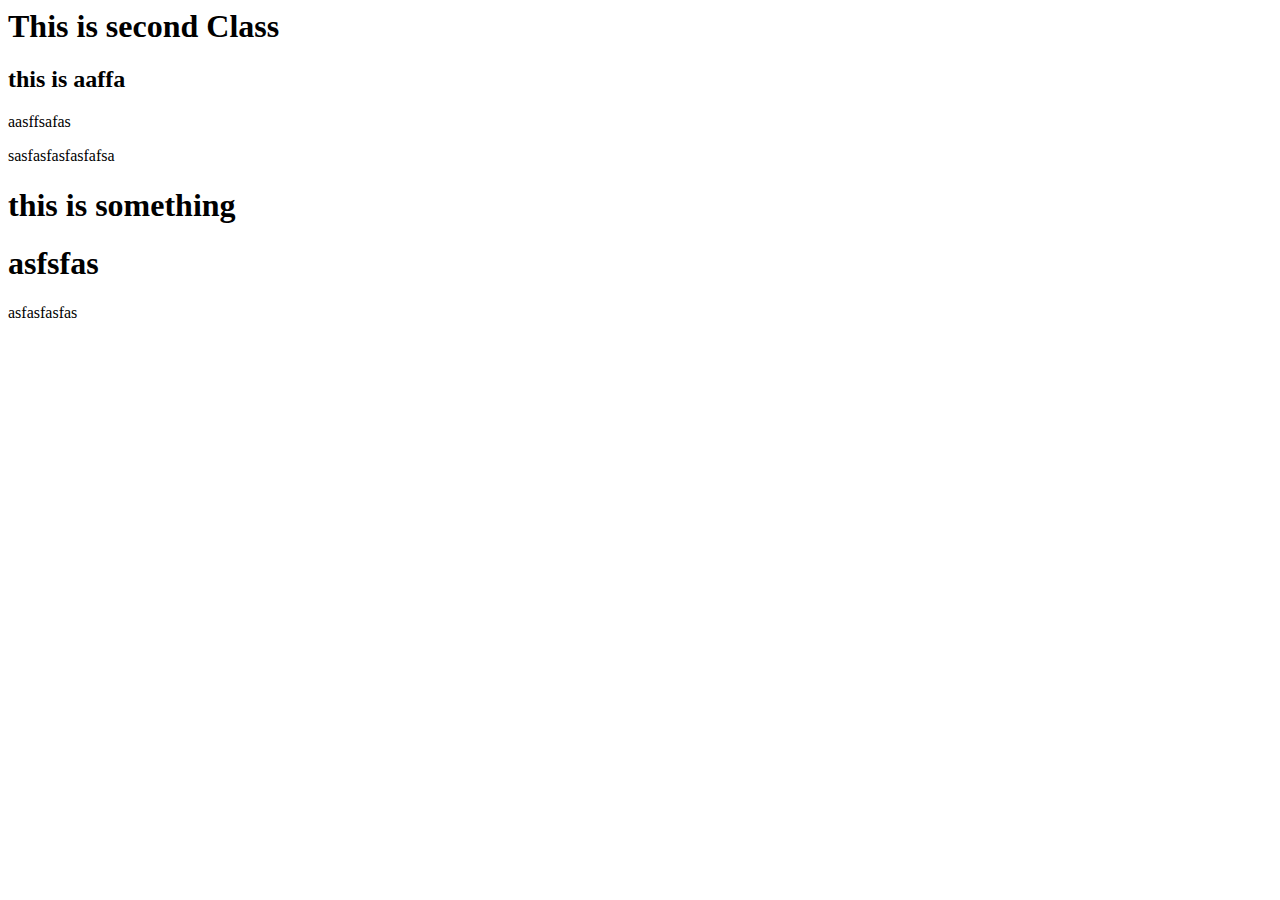
<file: index.html>
<html>
  <head>
    <title>Second Class</title>
  </head>
  <body>
    <h1>This is second Class</h1>
    <h2>this is aaffa</h2>
    <p>aasffsafas</p>
    <p>sasfasfasfasfafsa</p>
    <h1>this is something</h1>
    <h1>asfsfas</h1>
    <p>asfasfasfas</p>
  </body>
</html>
</file>
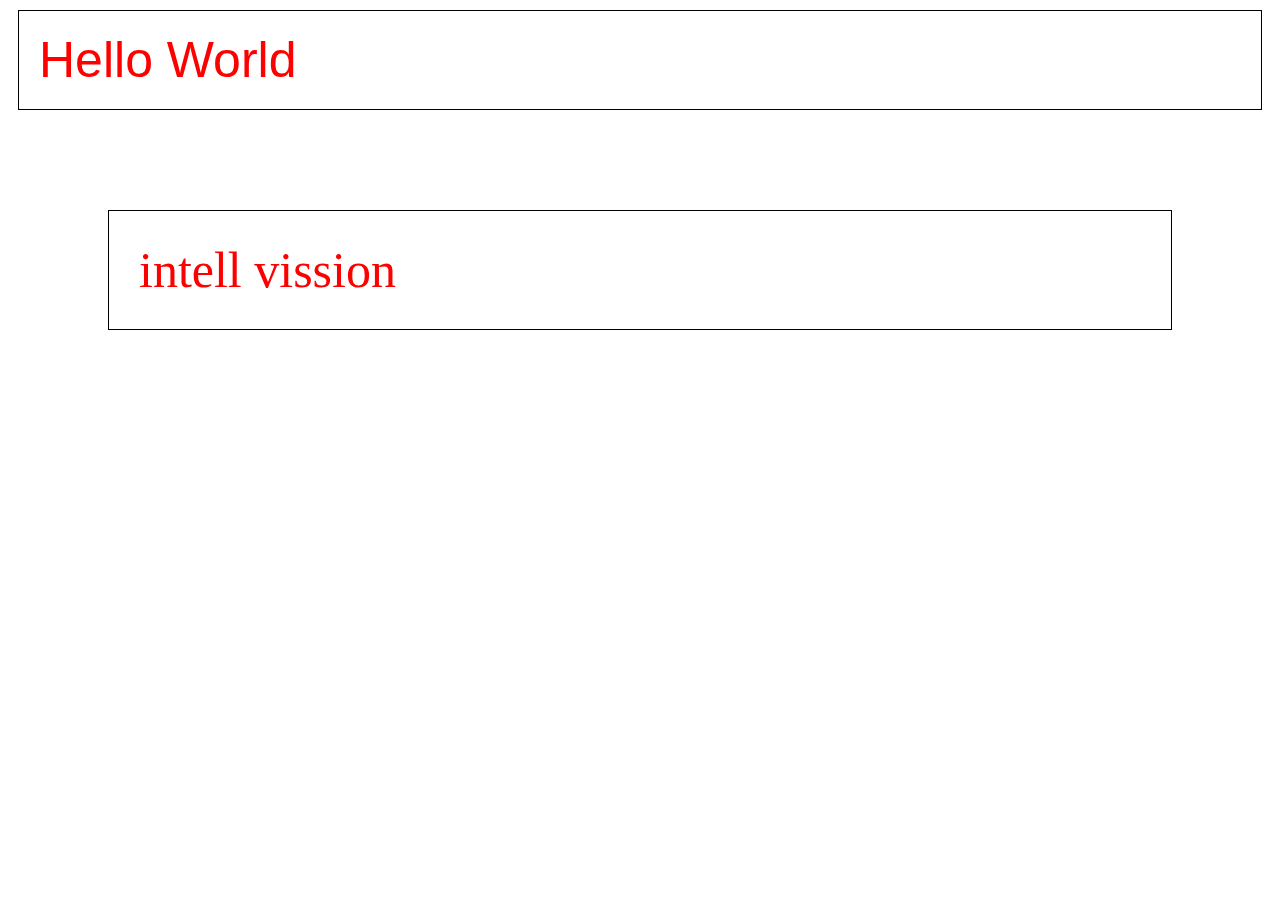
<file: boxsizing.html>
<!DOCTYPE html>
<html lang="en">
<head>
    <meta charset="UTF-8">
    <meta name="viewport" content="width=device-width, initial-scale=1.0">
    <title>Box</title>
    <link rel="stylesheet" href="box.css">
</head>
<body>
    <p class="box">Hello World</p>
    <p class="box2">intell vission</p>
</body>
</html>
</file>
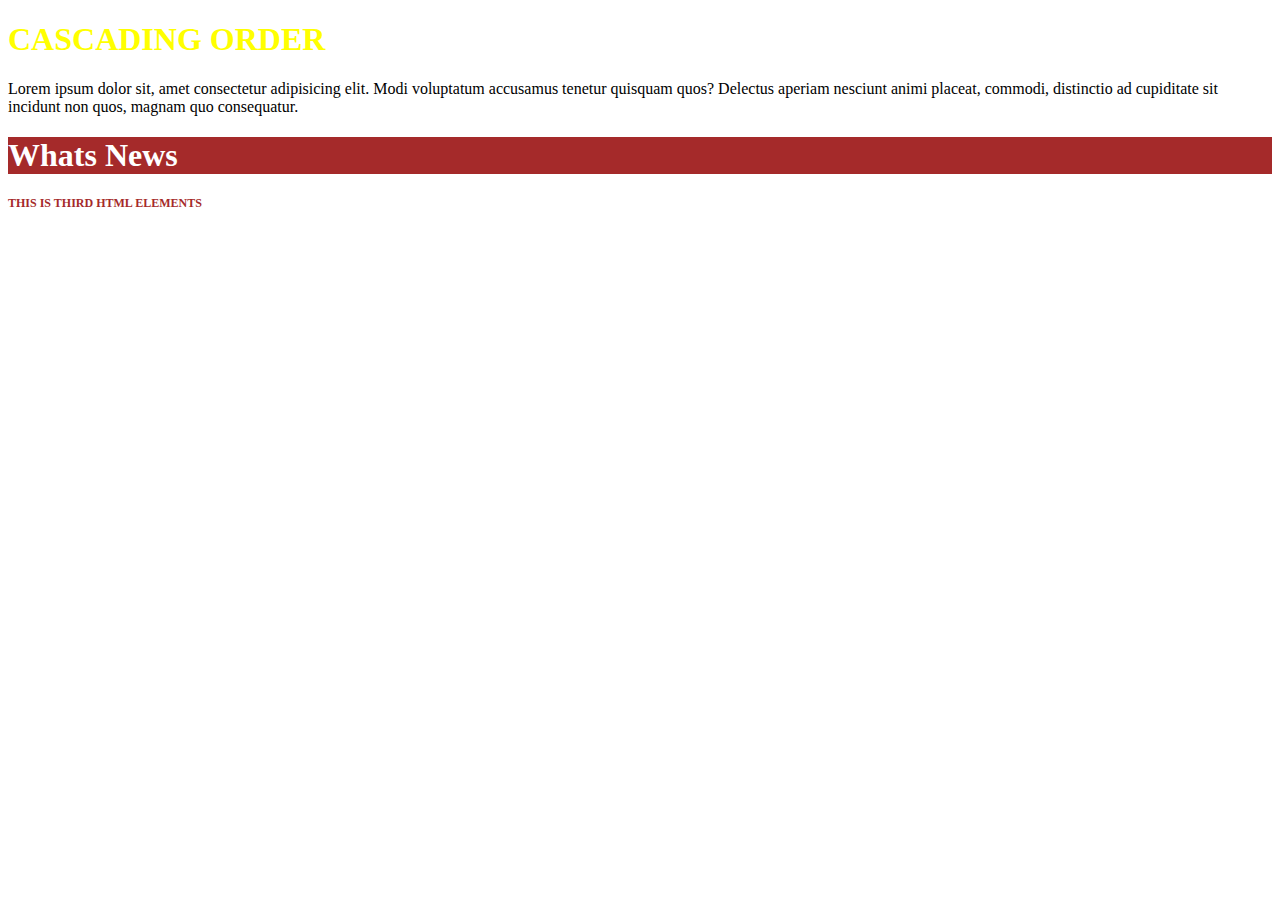
<file: cascading.html>
<!DOCTYPE html>
<html lang="en">
<head>
    <meta charset="UTF-8">
    <meta name="viewport" content="width=device-width, initial-scale=1.0">
    <title>Document</title>
    <link rel="stylesheet" href="cascade.css">
    
</head>
<body>
    <h1 id="cascade">Cascading Order</h1>
    <p>Lorem ipsum dolor sit, amet consectetur adipisicing elit. Modi voluptatum accusamus tenetur quisquam quos? Delectus aperiam nesciunt animi placeat, commodi, distinctio ad cupiditate sit incidunt non quos, magnam quo consequatur.</p>
    <h1 id="news">Whats News</h1>
    <h1 id="third">This is Third Html elements</h1>
</body>
</html>
</file>
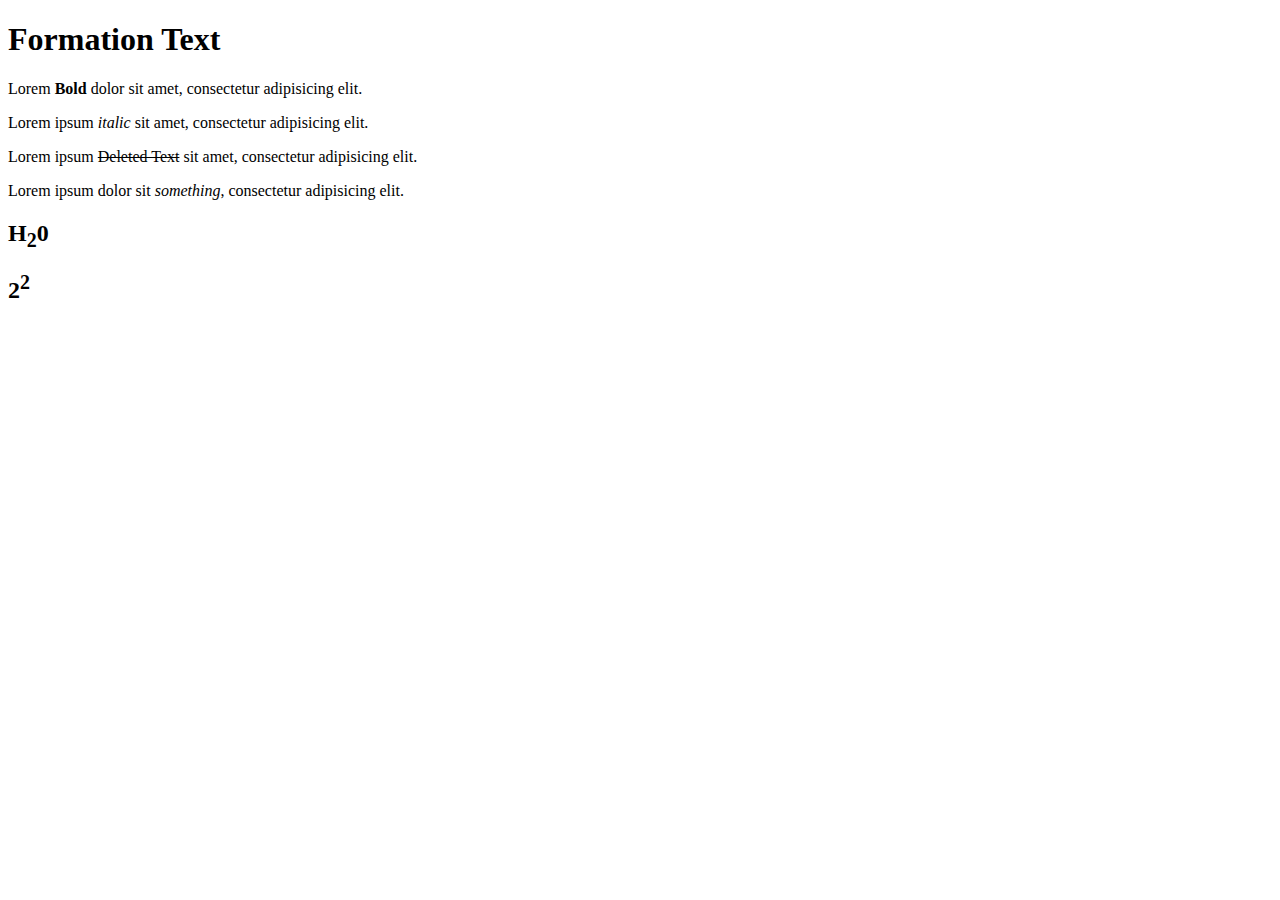
<file: formating.html>
<!DOCTYPE html>
<html lang="en">
<head>
    <meta charset="UTF-8">
    <meta name="viewport" content="width=device-width, initial-scale=1.0">
    <title>Formating</title>
</head>
<body>
    <h1>Formation Text</h1>
    <p>Lorem <b>Bold</b> dolor sit amet, consectetur adipisicing elit.</p>
    <p>Lorem ipsum <i>italic</i> sit amet, consectetur adipisicing elit.</p>
    <p>Lorem ipsum <del>Deleted Text</del> sit amet, consectetur adipisicing elit.</p>
    <p>Lorem ipsum dolor sit <em>something</em>, consectetur adipisicing elit.</p>

    <h2>H<sub>2</sub>0</h2>
    <h2>2<sup>2</sup></h2>
</body>
</html>
</file>
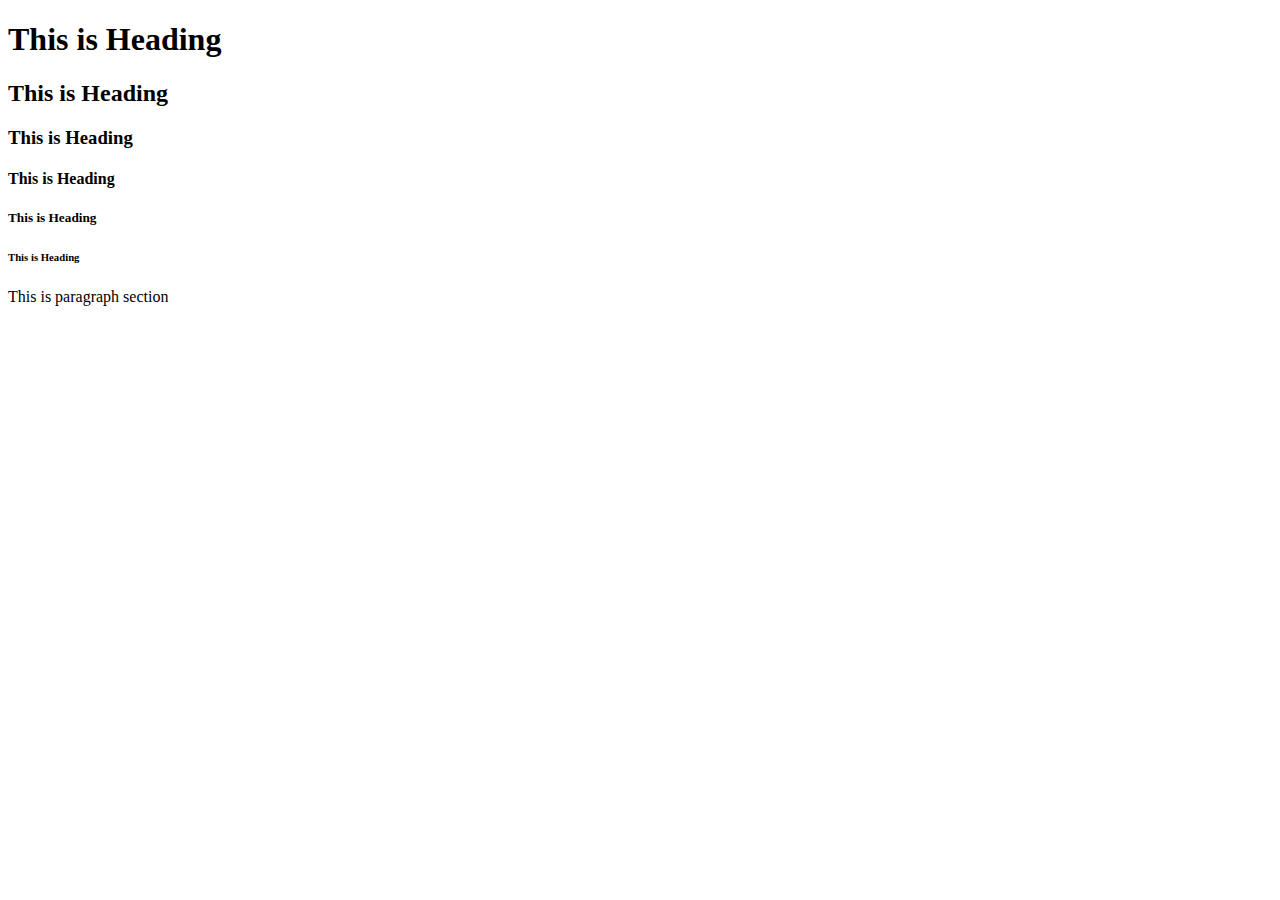
<file: headings.html>
<!DOCTYPE html>
<html lang="en">
<head>
    <meta charset="UTF-8">
    <meta name="viewport" content="width=device-width, initial-scale=1.0">
    <title>Heading</title>
</head>
<body>
    <h1>This is Heading</h1>
    <h2>This is Heading</h2>
    <h3>This is Heading</h3>
    <h4>This is Heading</h4>
    <h5>This is Heading</h5>
    <h6>This is Heading</h6>
<!-- this is paragraph  -->
    <p>This is paragraph section</p>
</body>
</html>
</file>
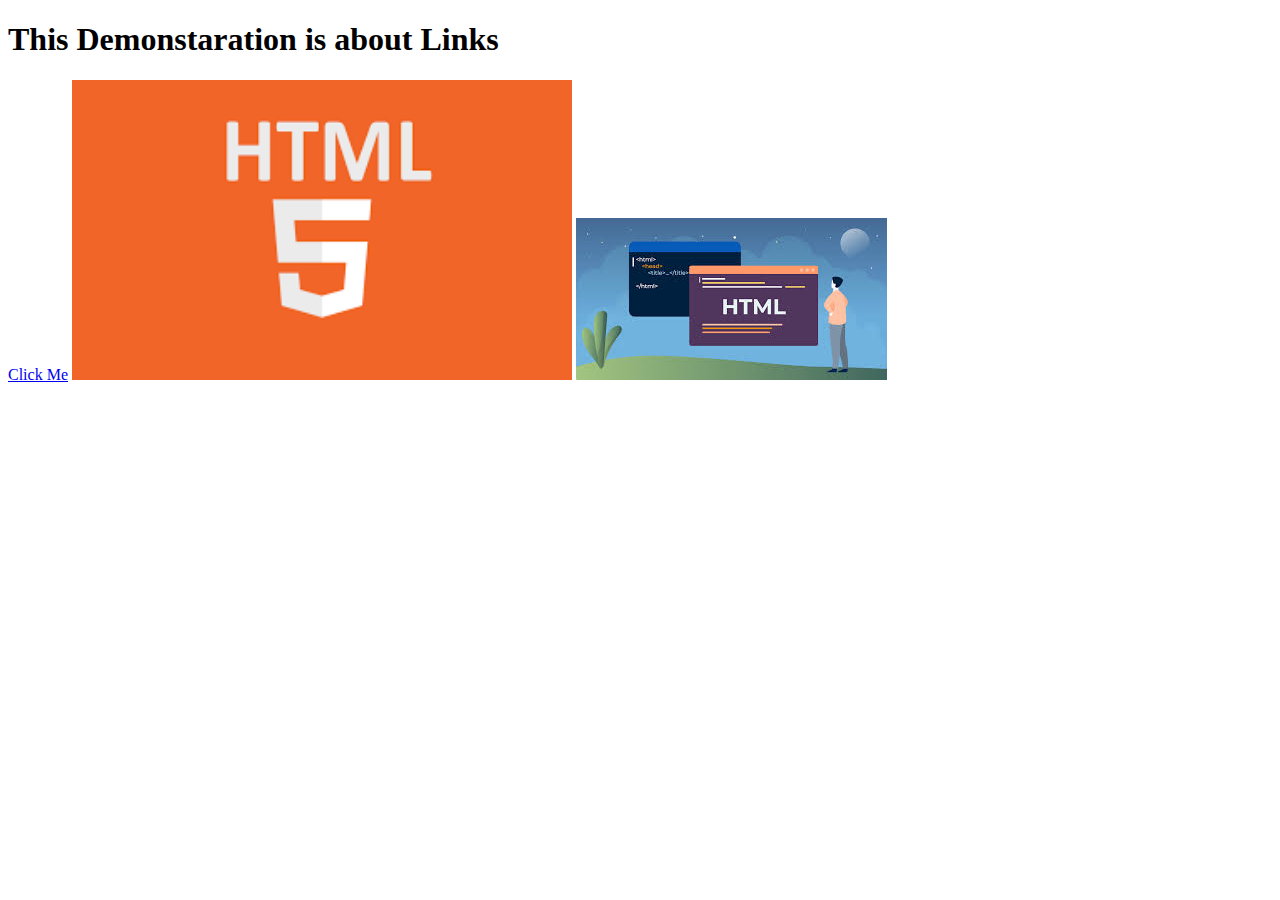
<file: links.html>
<!DOCTYPE html>
<html lang="en">
<head>
    <meta charset="UTF-8">
    <meta name="viewport" content="width=device-width, initial-scale=1.0">
    <title>Links</title>
</head>
<body>
    <h1>This Demonstaration is about Links</h1>
    <a href="https://www.google.com/">Click Me</a>
    <img src="download.png" alt="Html Class" width="500" height="300">
    <img src="images.jpeg" alt="Html Second IMage">
</body>
</html>
</file>
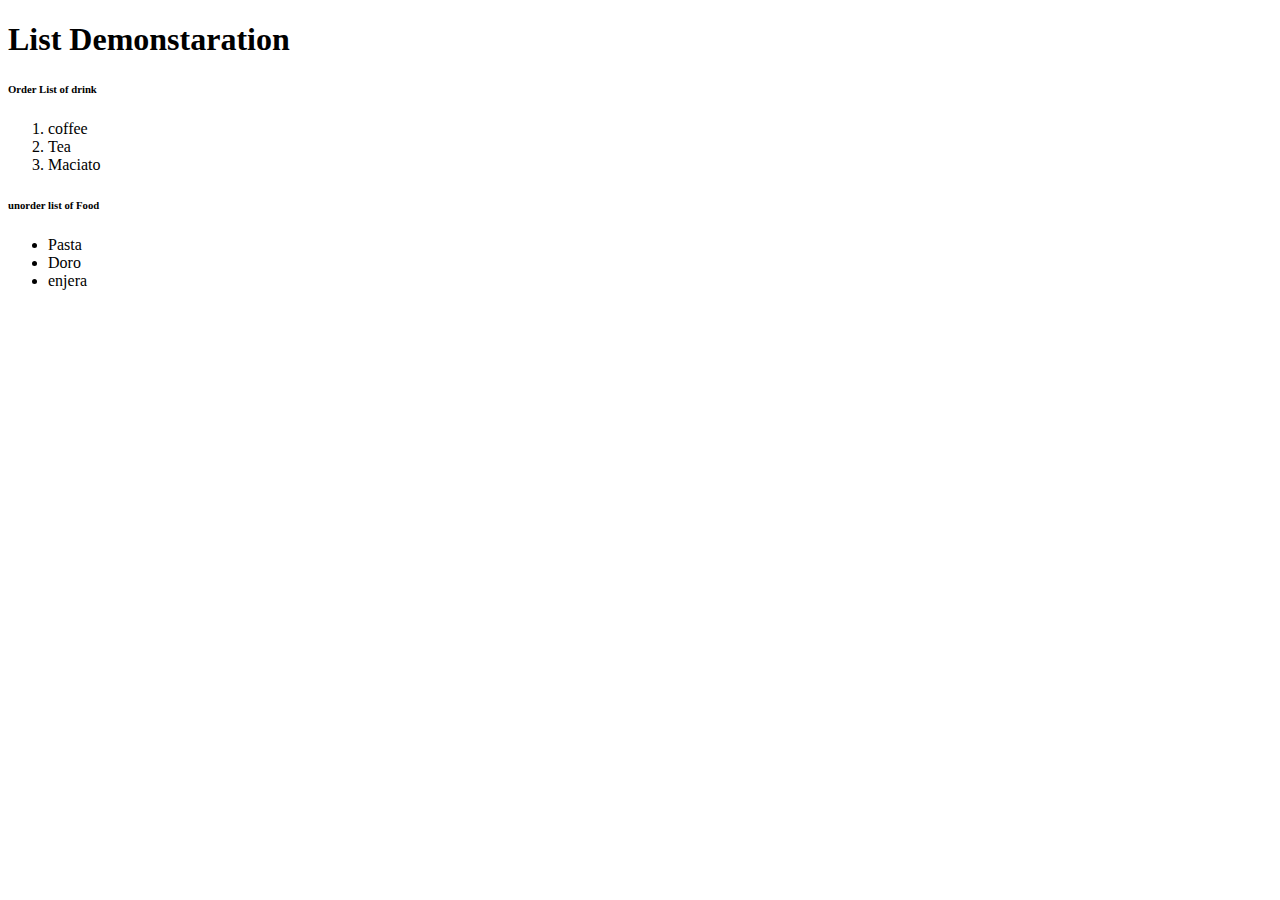
<file: lists.html>
<!DOCTYPE html>
<html lang="en">
<head>
    <meta charset="UTF-8">
    <meta name="viewport" content="width=device-width, initial-scale=1.0">
    <title>List</title>
</head>
<body>
    <h1>List Demonstaration</h1>
    <h6>Order List of drink</h6>
    <ol>
        <li>coffee</li>
        <li>Tea</li>
        <li>Maciato</li>
    </ol>
    <h6>unorder list of Food</h6>
    <ul>
        <li>Pasta</li>
        <li>Doro</li>
        <li>enjera</li>
    </ul>
</body>
</html>
</file>
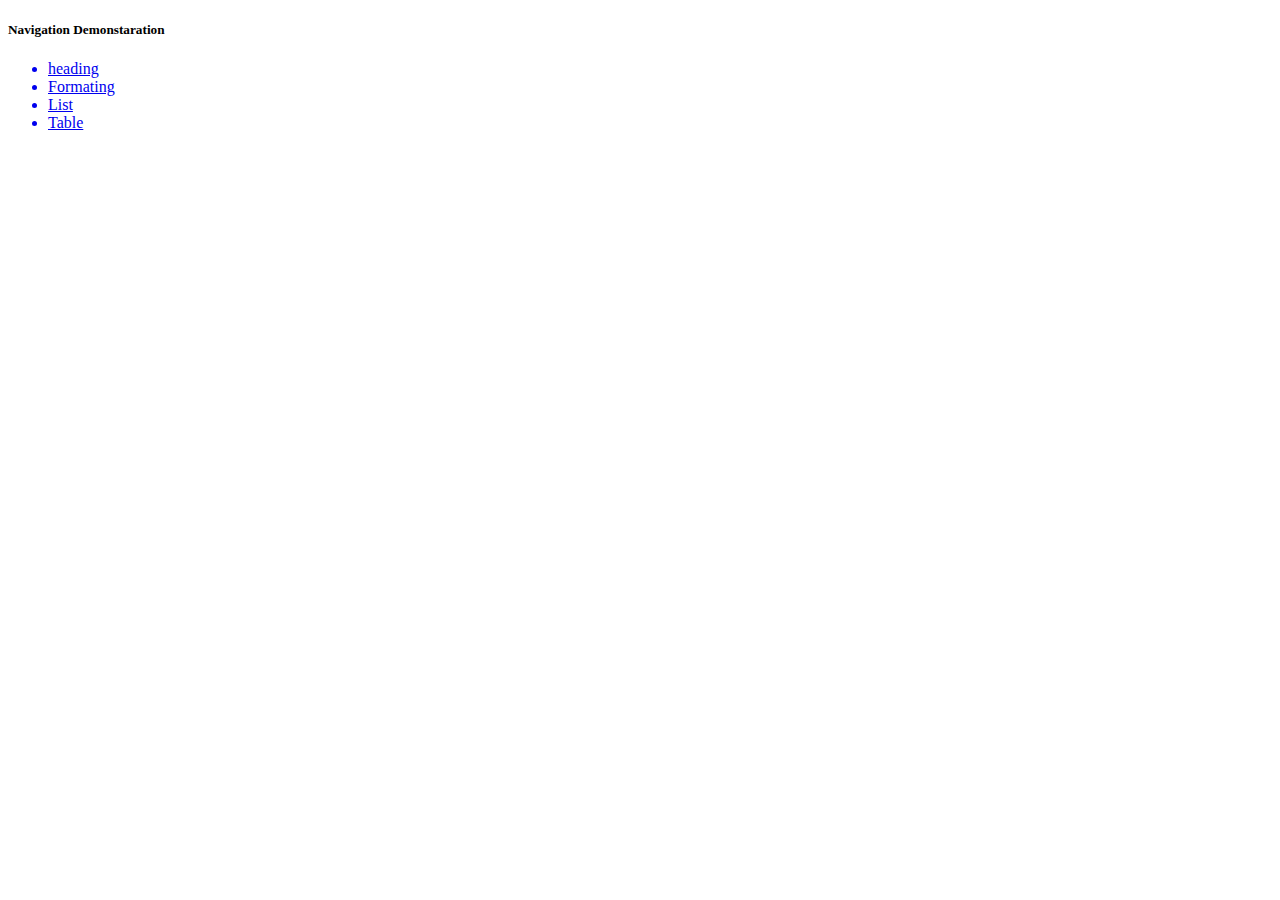
<file: navigation.html>
<!DOCTYPE html>
<html lang="en">
  <head>
    <meta charset="UTF-8" />
    <meta name="viewport" content="width=device-width, initial-scale=1.0" />
    <title>Navigation</title>
  </head>
  <body>
    <h5>Navigation Demonstaration</h5>

    <ul>
      <a href="headings.html"><li>heading</li></a>
      <a href="formating.html"><li>Formating</li></a>
      <a href="lists.html"><li>List</li></a>
      <a href="table.html"><li>Table</li></a>
    </ul>
  </body>
</html>
</file>
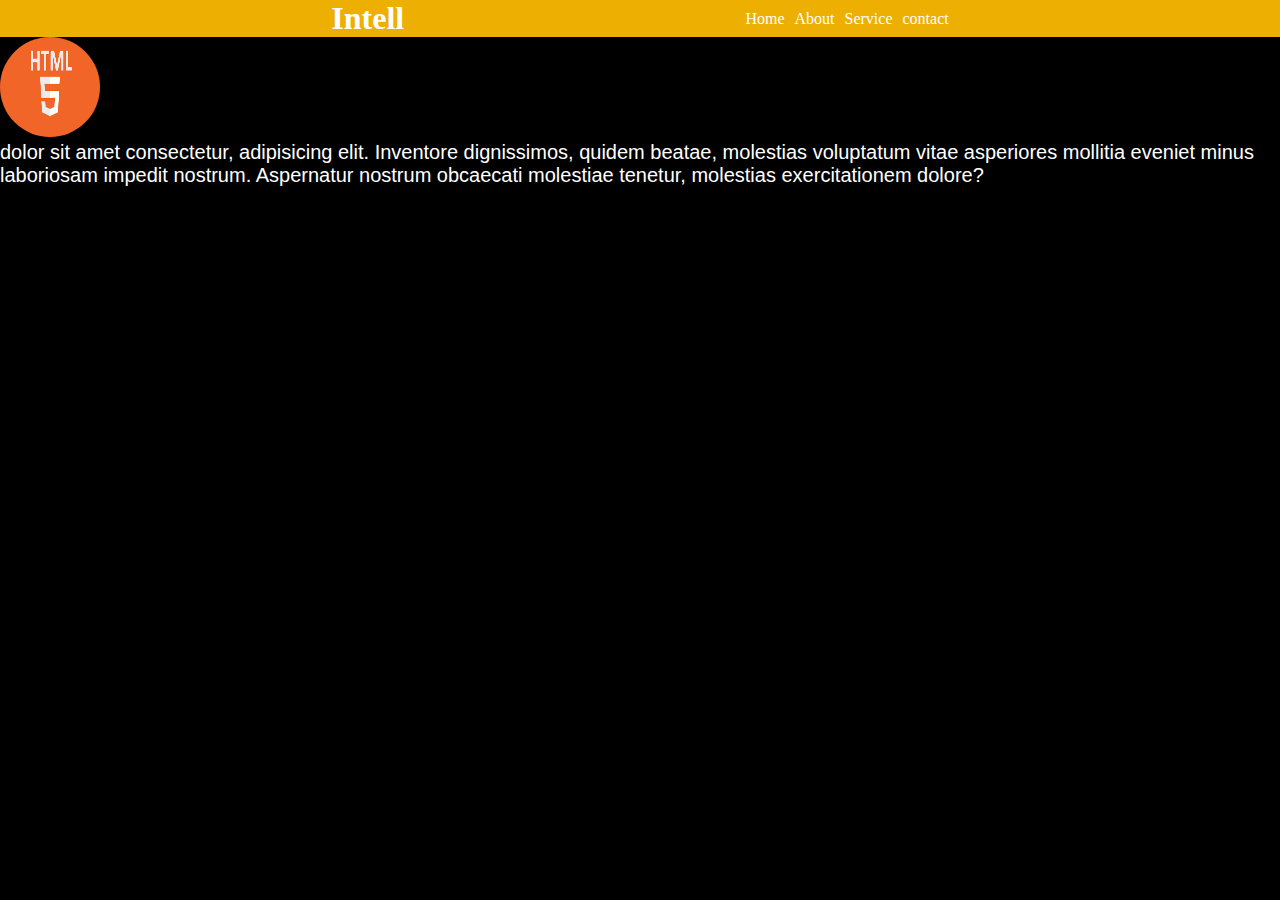
<file: project.html>
<!DOCTYPE html>
<html lang="en">
<head>
    <meta charset="UTF-8">
    <meta name="viewport" content="width=device-width, initial-scale=1.0">
    <title>Project One</title>
    <link rel="stylesheet" href="project.css">
</head>
<body>
    <div class="navigation">
        <h1>Intell</h1>
        <ul>
            <li>Home</li>
            <li>About</li>
            <li>Service</li>
            <li>contact</li>
        </ul>
    </div>
    <img src="download.png" alt="" class="image">
    <p class="para"> dolor sit amet consectetur, adipisicing elit. Inventore dignissimos, quidem beatae, molestias voluptatum vitae asperiores mollitia eveniet minus laboriosam impedit nostrum. Aspernatur nostrum obcaecati molestiae tenetur, molestias exercitationem dolore?</p>
</body>
</html>
</file>
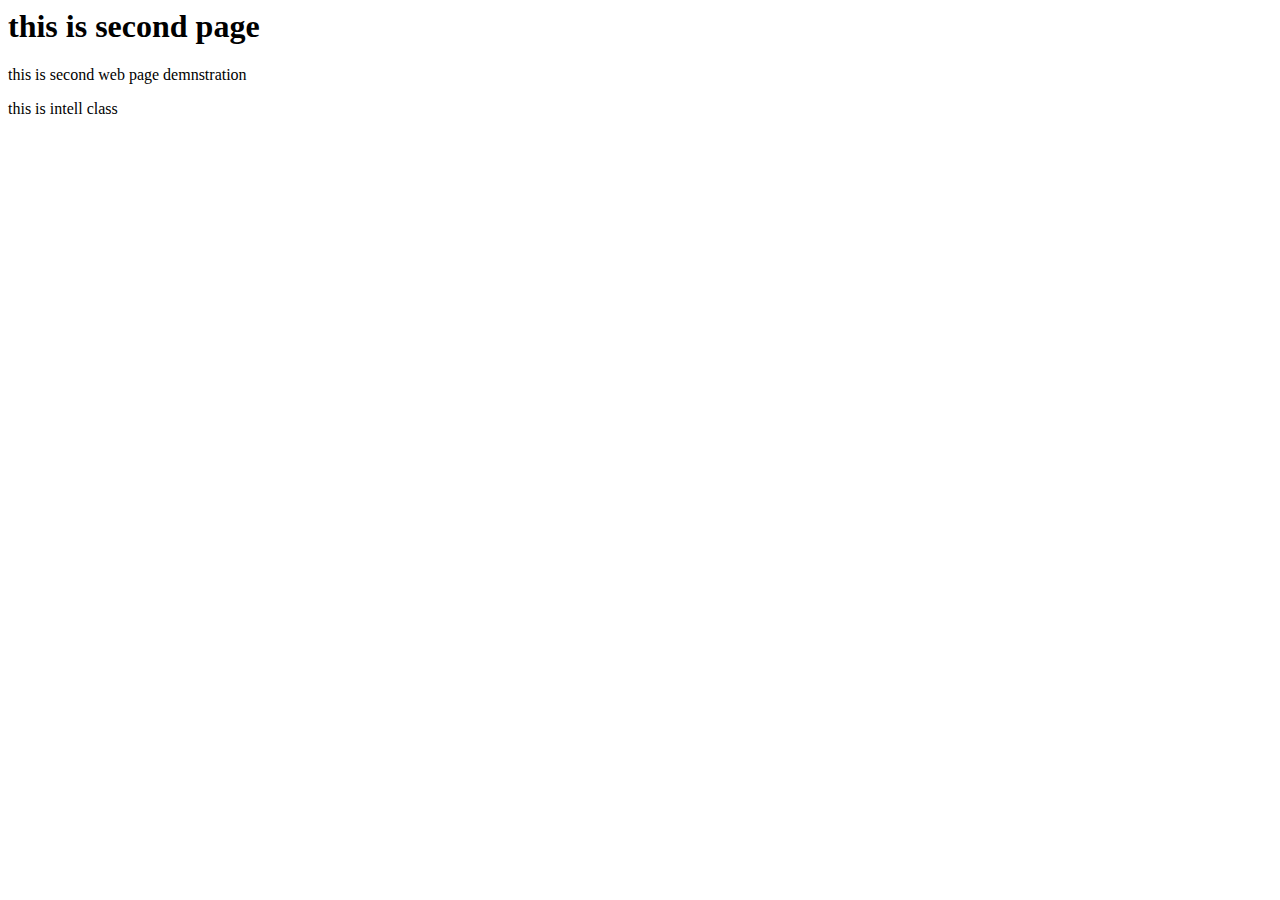
<file: second.html>
<html>
  <head>
    <title>This is Second Web Page</title>
  </head>
  <body>
    <h1>this is second page</h1>
    <p>this is second web page demnstration</p>
    <p>this is intell class </p>
  </body>
</html>
</file>
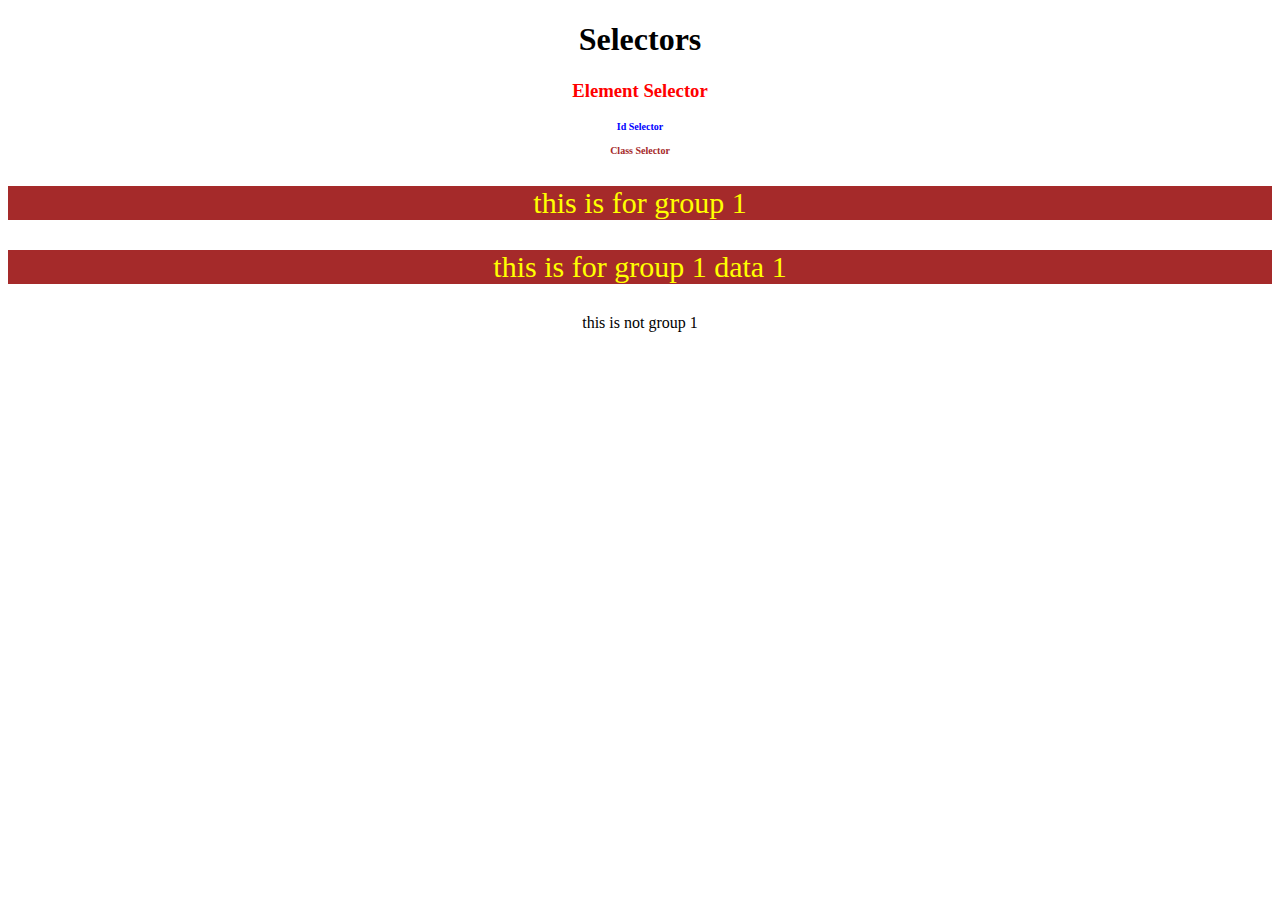
<file: selectors.html>
<!DOCTYPE html>
<html lang="en">
<head>
    <meta charset="UTF-8">
    <meta name="viewport" content="width=device-width, initial-scale=1.0">
    <title>Selector</title>
    <link rel="stylesheet" href="selector.css">
</head>
<body>
    <!-- maybe i will add some data here  -->
    <h1>Selectors</h1>
    <h3>Element Selector</h3>
    <h4 id="idselector">Id Selector</h4>
    <h4 class="classselector">Class Selector</h4>

    <p class="first">this is for group 1</p>
    <p class="second">this is for group 1 data 1</p>
    <p class="third">this is not group 1</p>
</body>
</html>
</file>
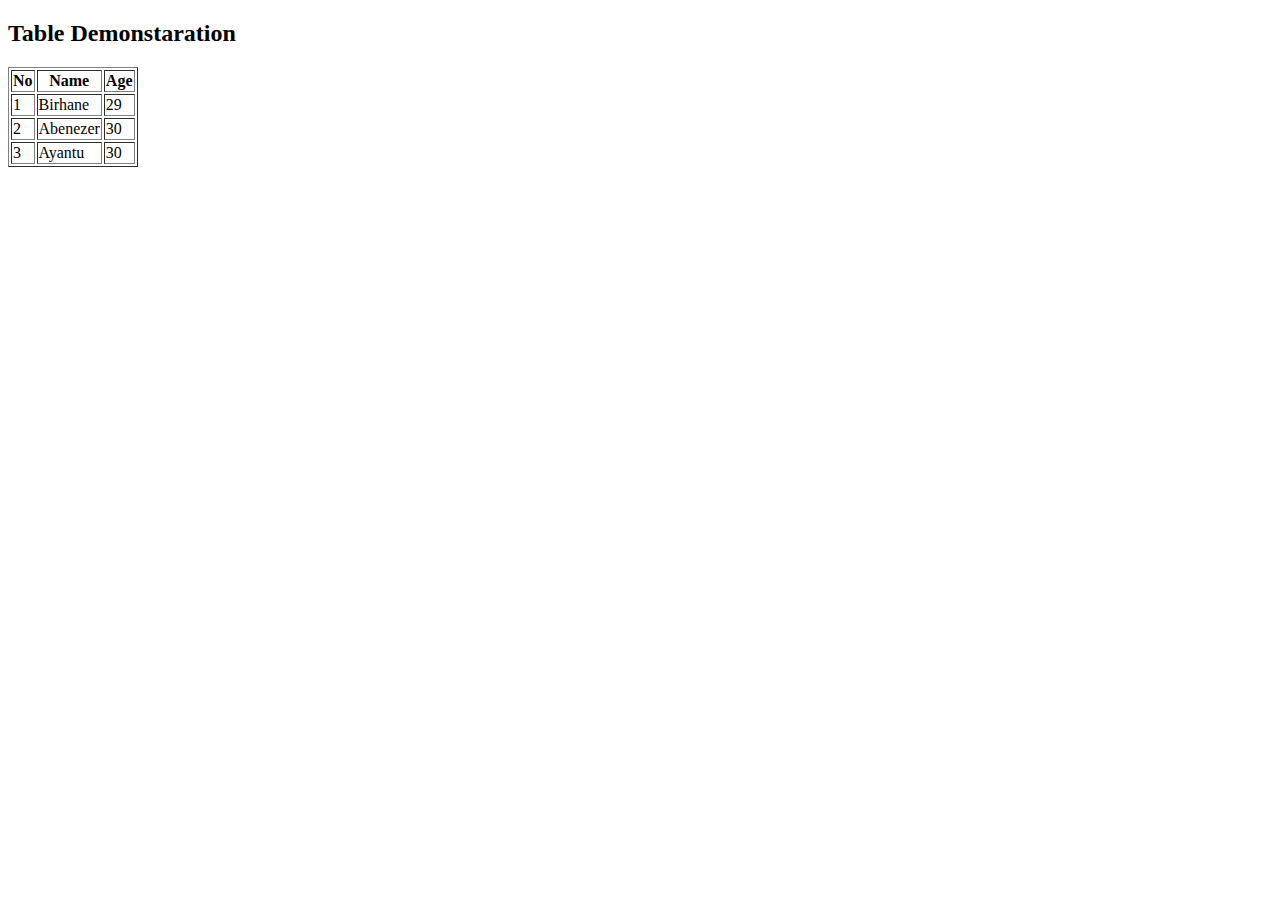
<file: table.html>
<!DOCTYPE html>
<html lang="en">
<head>
    <meta charset="UTF-8">
    <meta name="viewport" content="width=device-width, initial-scale=1.0">
    <title>HTML TABLE</title>
</head>
<body>
    <h2>Table Demonstaration</h2>

    <table border="1">
        <tr>
            <th>No</th>
            <th>Name</th>
            <th>Age</th>
        </tr>
        <tr>
            <td>1</td>
            <td>Birhane</td>
            <td>29</td>
        </tr>
        <tr>
            <td>2</td>
            <td>Abenezer</td>
            <td>30</td>
        </tr>
        <tr>
            <td>3</td>
            <td>Ayantu</td>
            <td>30</td>
        </tr>
    </table>
</body>
</html>
</file>
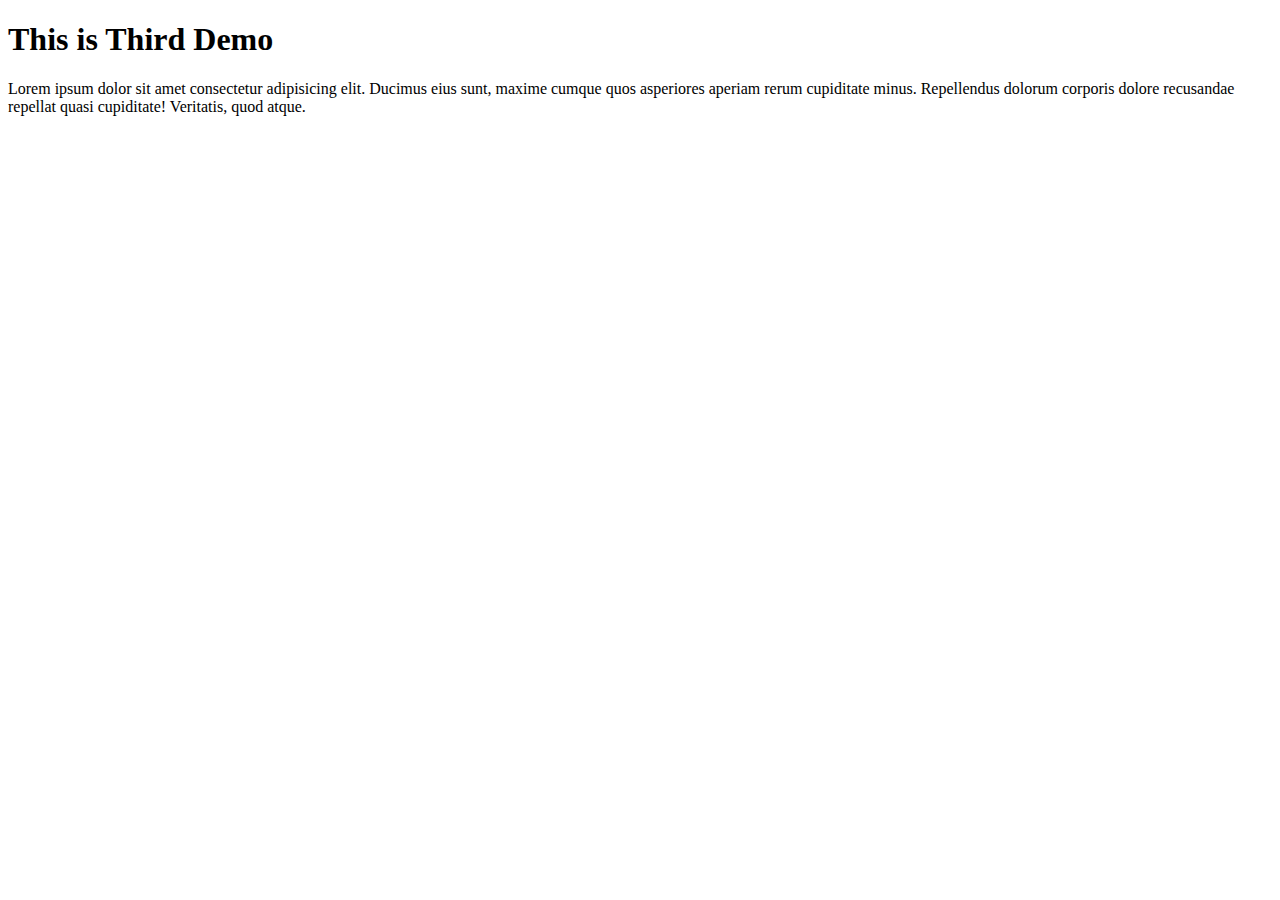
<file: third.html>
<!DOCTYPE html>
<html lang="en">
  <head>
    <meta charset="UTF-8" />
    <meta name="viewport" content="width=device-width, initial-scale=1.0" />
    <title>Third</title>
  </head>
  <body>
    <h1>This is Third Demo</h1>
    <p>
      Lorem ipsum dolor sit amet consectetur adipisicing elit. Ducimus eius
      sunt, maxime cumque quos asperiores aperiam rerum cupiditate minus.
      Repellendus dolorum corporis dolore recusandae repellat quasi cupiditate!
      Veritatis, quod atque.
    </p>
  </body>
</html>
</file>
<file: box.css>
.box{
    color: red;
    font-size: 50px;
    border: 1px solid black;
    padding: 20px;
    margin: 10px;
    font-family: 'Segoe UI', Tahoma, Geneva, Verdana, sans-serif;
    font-weight: lighter;
}

.box2{
    color: red;
    font-size: 50px;
    border: 1px solid black;
    padding: 30px;
    margin: 100px;
}
</file>
<file: cascade.css>
#cascade{
    color: yellow !important;
    text-transform: uppercase;
}
#news{
    color: white;
    background-color: brown;
}

#third{
    text-transform: uppercase;
    font-size: 12px;
    color: brown;
}
</file>
<file: project.css>
*{
    padding: 0;
    margin: 0;
}
body{
    background-color: black;
    color: white;
}
.navigation{
    background-color: rgb(238, 175, 3);
    display: flex;
    justify-content: space-evenly;
    align-items: center;
}
.navigation ul{
    display: flex;
}
.navigation ul li{
    list-style: none;
    padding-left: 10px;
}
.image{
    width: 100px;
    height: 100px;
    border-radius: 50%;
}
.para{
    font-size: 20px;
    color: white;
    font-weight: 100;
    font-family: 'Segoe UI', Tahoma, Geneva, Verdana, sans-serif;
}
</file>
<file: selector.css>
h3{
    color: red;
}
/* sfasfas asfnas
sfaas 
safasas  */
#idselector{
    color: blue;
    font-size: 10px;
}
.classselector{
    color: brown;
    font-size: 10px;
}

.first, .second{
    color: yellow;
    font-size: 30px;
    background-color: brown;
}

*{
    text-align: center;
}
</file>
